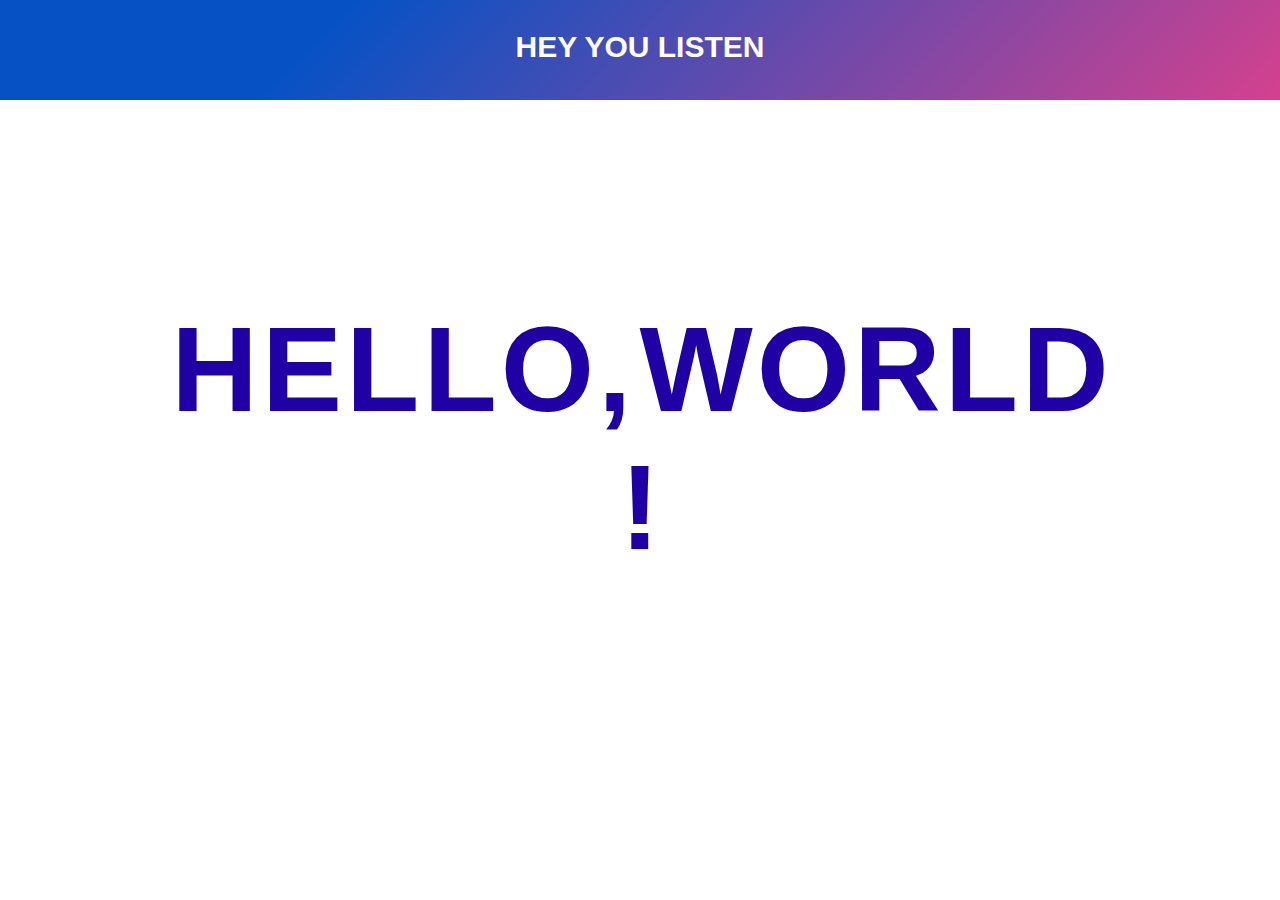
<file: index.html>
<!DOCTYPE html>

<head>
    <title>hello,world! script</title>
    <link rel="stylesheet" href="style.css">
</head>

<body>
    <header>
        <nav>
            <ul>
                <li><a href="#">Hey You Listen</a></li>
            </ul>
        </nav>
    </header>
    <section>
        <div class="col-1">
            <span>H</span>
            <span>E</span>
            <span>L</span>
            <span>L</span>
            <span>O</span>
            <span>,</span>
            <span></span>
            <span>W</span>
            <span>O</span>
            <span>R</span>
            <span>L</span>
            <span>D</span>
            <span>!</span>
        </div>
    </section>
</body>
</html>
</file>
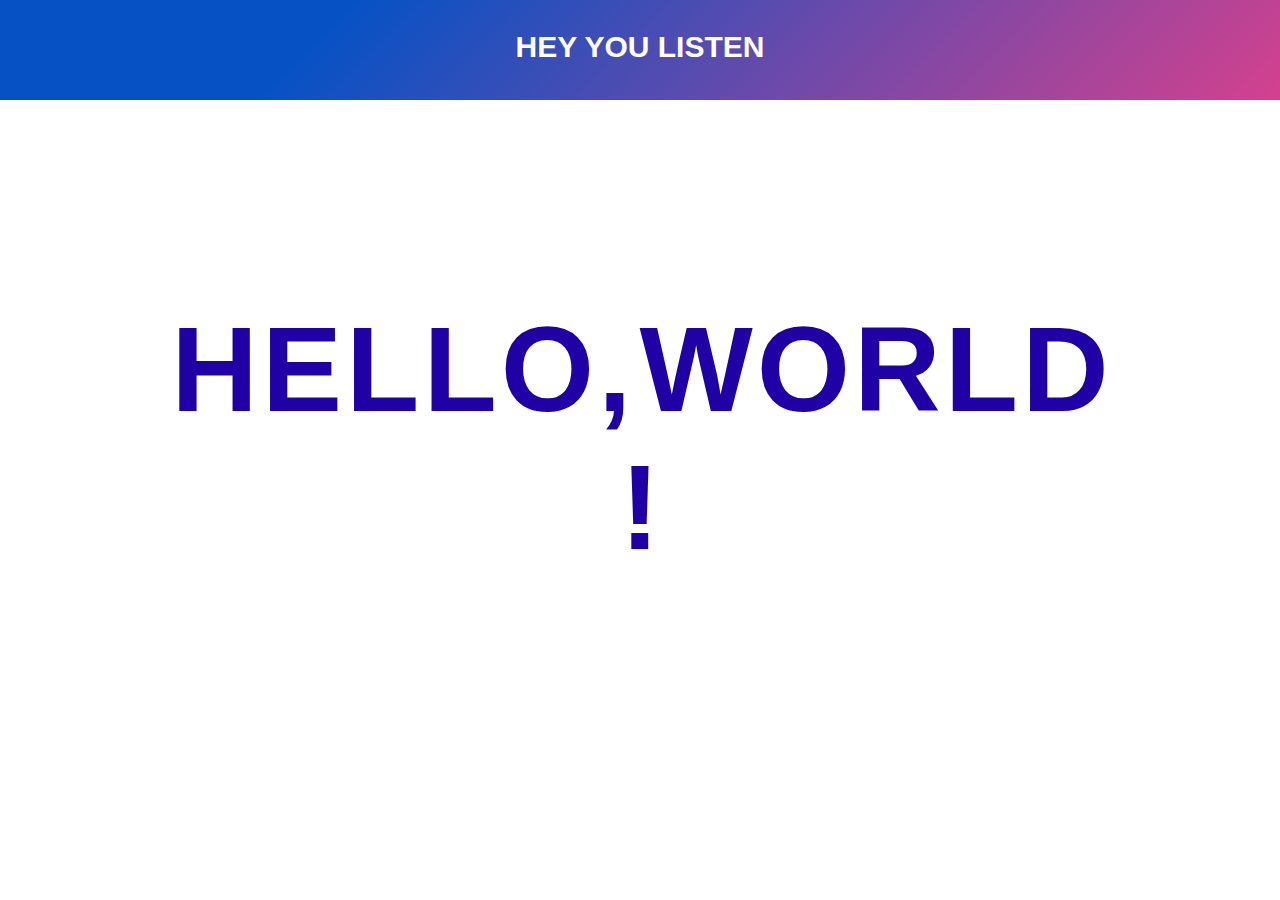
<file: hello_world_nishantmittal59.html>
<!DOCTYPE html>

<head>
    <title>hello,world! script</title>
    <link rel="stylesheet" href="hello_world_nishantmittal59.css">
</head>

<body>
    <header>
        <nav>
            <ul>
                <li><a href="#">Hey You Listen</a></li>
            </ul>
        </nav>
    </header>
    <section>
        <div class="col-1">
            <span>H</span>
            <span>E</span>
            <span>L</span>
            <span>L</span>
            <span>O</span>
            <span>,</span>
            <span></span>
            <span>W</span>
            <span>O</span>
            <span>R</span>
            <span>L</span>
            <span>D</span>
            <span>!</span>
        </div>
    </section>
</body>
</html>
</file>
<file: style.css>
/* this is nishantmittal59 script of {css} type to add effects in ( hello_world_nishantmittal59.html )... */

body {
    margin : 0%;
    padding: 0%;
}

header{
    width : 100%;
    height : 100px;
    text-align: center;
    background-color: #d4418e;
    background-image: linear-gradient(315deg, #d4418e 0%, #0652c5 74%);
    color : #fff;    
}


ul{
    padding: 30px;
    margin : 0%;
}

ul li {
    list-style: none;
}

ul li a{
    display: block;
    color : #ffffff;
    font-size: 30px;
    font-weight: 600;
    font-family: 'Segoe UI', Tahoma, Geneva, Verdana, sans-serif;
    text-decoration: none;
    text-transform: uppercase;
}

.col-1{
    width : 960px;
    margin : 200px auto;
    text-align: center;
}

.col-1 span{
    display: inline-block;
    font-size: 120px;
    font-family: 'Segoe UI', Tahoma, Geneva, Verdana, sans-serif;
    font-weight: 900;
    transition: all 0.4s ease-in-out;
    color : #1f01a5;
    cursor: pointer;

}

.col-1 span:hover{
    transform: translateY(-30px) scale(1.2) rotateY(45deg);
    color : #d4418e;
}

.col-1 span:nth-child(odd):hover{
    color : rgb(255, 230, 0);
}
/* by nishantmittal59 (https://github.com/nishantmittal59) */
</file>
<file: hello_world_nishantmittal59.css>
/* this is nishantmittal59 script of {css} type to add effects in ( hello_world_nishantmittal59.html )... */

body {
    margin : 0%;
    padding: 0%;
}

header{
    width : 100%;
    height : 100px;
    text-align: center;
    background-color: #d4418e;
    background-image: linear-gradient(315deg, #d4418e 0%, #0652c5 74%);
    color : #fff;    
}


ul{
    padding: 30px;
    margin : 0%;
}

ul li {
    list-style: none;
}

ul li a{
    display: block;
    color : #ffffff;
    font-size: 30px;
    font-weight: 600;
    font-family: 'Segoe UI', Tahoma, Geneva, Verdana, sans-serif;
    text-decoration: none;
    text-transform: uppercase;
}

.col-1{
    width : 960px;
    margin : 200px auto;
    text-align: center;
}

.col-1 span{
    display: inline-block;
    font-size: 120px;
    font-family: 'Segoe UI', Tahoma, Geneva, Verdana, sans-serif;
    font-weight: 900;
    transition: all 0.4s ease-in-out;
    color : #1f01a5;
    cursor: pointer;

}

.col-1 span:hover{
    transform: translateY(-30px) scale(1.2) rotateY(45deg);
    color : #d4418e;
}

.col-1 span:nth-child(odd):hover{
    color : rgb(255, 230, 0);
}
/* by nishantmittal59 (https://github.com/nishantmittal59) */
</file>
